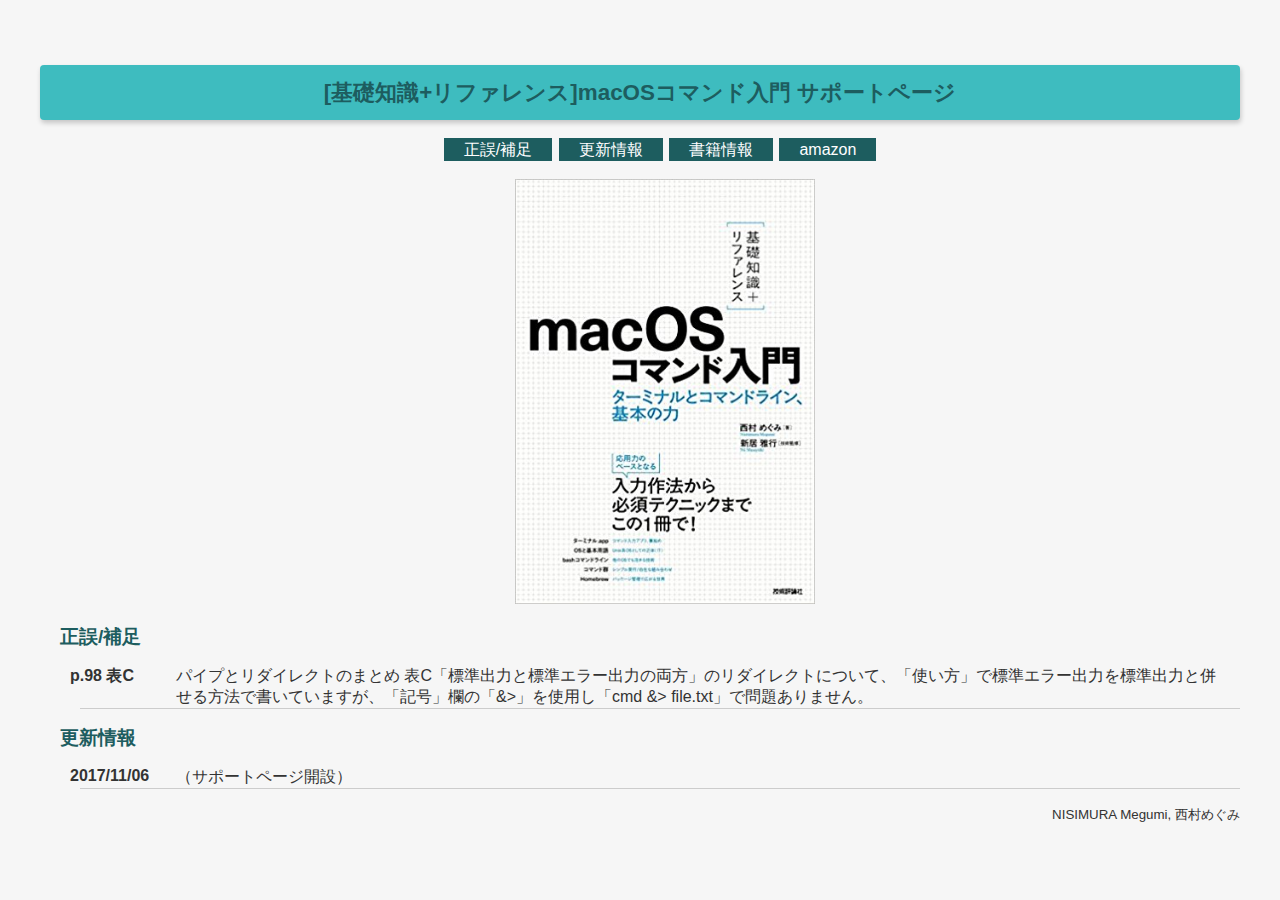
<file: index.html>
<!doctype html>
<html lang="ja">
<head>
<meta charset="utf-8">
<title>[基礎知識+リファレンス]macOSコマンド入門 サポートページ</title>
<meta name="viewport" content="width=device-width, initial-scale=1.0">
<meta name="copyright" content="西村めぐみ">
<meta name="description" content="[基礎知識+リファレンス]macOSコマンド入門 ――ターミナルとコマンドライン、基本の力 (WEB+DB PRESS plus) サポートページ（正誤表、補足情報ほか）">
<meta name="keywords" content="ターミナル,コマンドライン,macOS,Mac,bash.コマンド入門,正誤表,errata">
<link rel="stylesheet" href="./style.css">
</head>
<body>

<h1>[基礎知識+リファレンス]macOSコマンド入門 サポートページ</h1>
<ul class="nav">
<li><a href="#errata">正誤/補足</a></li>
<li><a href="#updates">更新情報</a></li>
<li><a href="http://gihyo.jp/book/2017/978-4-7741-9403-5">書籍情報</a></li>
<li><a href="https://www.amazon.co.jp/exec/obidos/ASIN/4774194034/?ie=UTF8&linkCode=shr&tag=utopia33-22">amazon</a></li>
</ul>
<div class="cover" style="padding-left:50px; text-align:center">
<a href="./cover.jpg"><img src="./cover-s.jpg" width="300px" alt="書籍カバー"></a>
</div>

<h2><a id="errata">正誤/補足</a></h2>

<dl class="list">
<dt>p.98 表C</dt>
<dd>
パイプとリダイレクトのまとめ 表C「標準出力と標準エラー出力の両方」のリダイレクトについて、「使い方」で標準エラー出力を標準出力と併せる方法で書いていますが、「記号」欄の「&amp;&gt;」を使用し「cmd &amp;&gt; file.txt」で問題ありません。
</dd>
<!--
<dt></dt>
<dd>
</dd>
-->
</dl>

<h2><a id="updates">更新情報</a></h2>
<dl class="list">
<dt>2017/11/06</dt>
<dd>（サポートページ開設）</dd>
<!--
<dt></dt>
<dd>
</dd>
-->
</dl>


<footer>
<small>NISIMURA Megumi, 西村めぐみ</small>
</footer>
</body>
</html>
</file>
<file: style.css>
body{
  font-family: "Helvetica";
  padding: 50px 20px;
  background: #f6f6f6;
  color: #333;
  margin: 0 auto;
  max-width: 1200px;
}

:root {
  --dark: #1D5D5F;
  --light: #3EBCBF;
  --accent: #BF413E;
}


h1 {
  border-radius: 4px;
  padding: 12px;
  background-color: var(--light);
  color: var(--dark);
  -webkit-box-shadow: 1px 3px 5px rgba(0,0,0,0.2);
  font-size: 1.4em;
  text-align: center;
}

h2 {
  font-weight: bold;
  font-size: 1.2em;
  color: var(--dark);
  padding-left: 20px;
}

h3 {
  font-weight: bold;
  font-size: 1em;
  color: var(--dark);
  padding-left: 20px;
}

.nav {
  text-align: center;
}
.nav ul {
  list-style: none;
}

.nav li {
  display: inline-block;
  background-color: var(--dark);
  /*float: left;*/
  height: 1.2em;
  line-height: 1.2em;
  margin: 2px 1px;
  padding: 2px 20px;
}

.nav li a {
  color: #fff;
  text-decoration: none;
}

.list dl{
  max-width: 1000px;
}

dt{
  float: left;
  font-weight: bold;
  padding-left: 30px;
}

dd {
  border-bottom: 1px solid #ccc;
  padding-left: 6em;
  padding-right: 1em;
}

footer {
  text-align: right;
}
</file>
